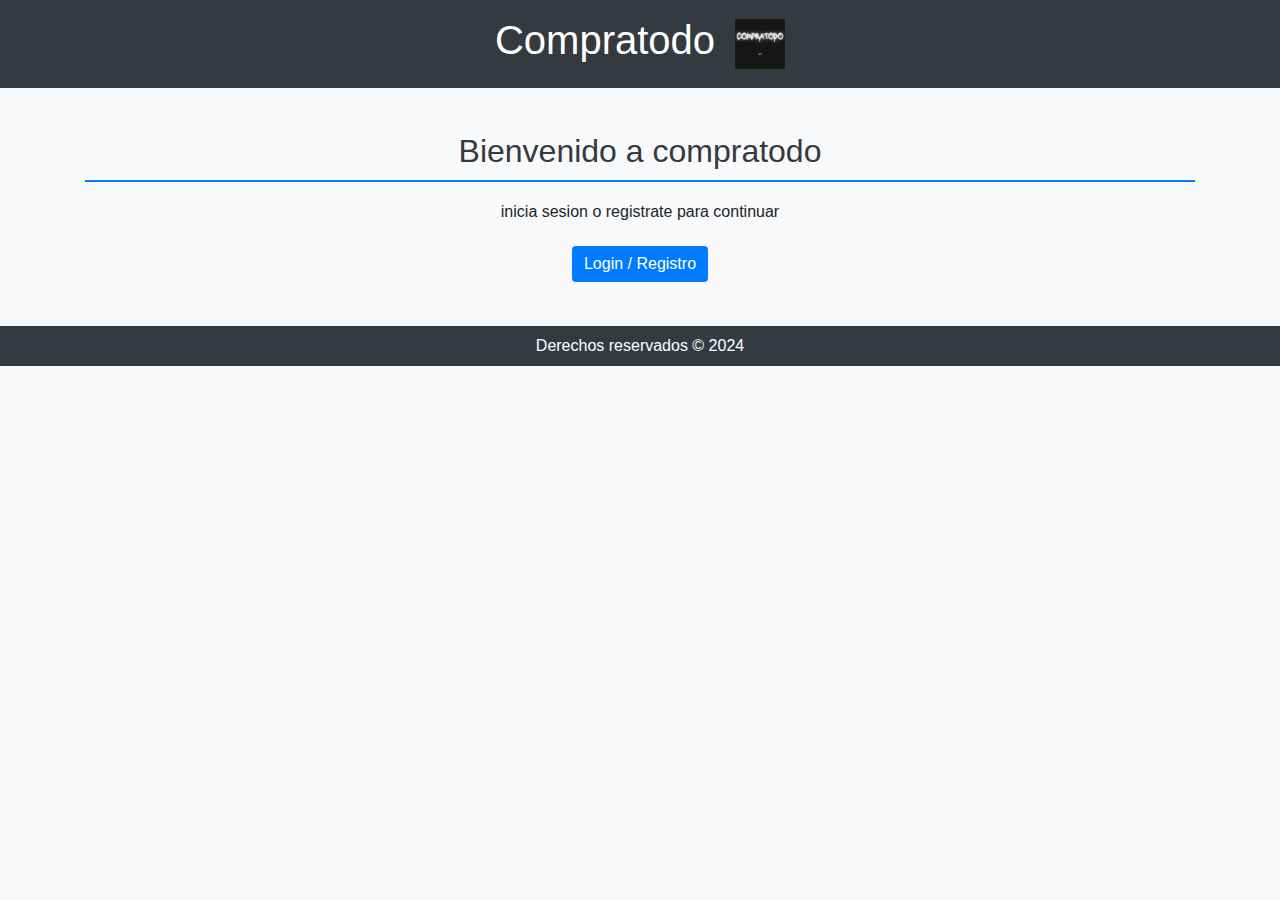
<file: index.html>
<!DOCTYPE html>
<html lang="es">
<head>
    <meta charset="UTF-8">
    <meta name="viewport" content="width=device-width, initial-scale=1.0">
    <title>Compratodo</title>
    <link rel="stylesheet" href="https://stackpath.bootstrapcdn.com/bootstrap/4.5.2/css/bootstrap.min.css">
    <link rel="stylesheet" href="styles.css">
</head>
<body>
    <header class="bg-dark text-white text-center py-3">
        <h1>Compratodo</h1>
        <img src="/resources/Compratodo.png" alt="" srcset="" width="70px">
    </header>
    <main class="container my-4">
        <div class="text-center">
            <h2>Bienvenido a compratodo</h2>
            <h6>inicia sesion o registrate para continuar</h6>
            <a href="login.html" class="btn btn-primary mt-3">Login / Registro</a>
        </div>
    </main>
    <footer class="bg-dark text-white text-center py-2">
        <p>Derechos reservados © 2024</p>
    </footer>
    <script src="https://code.jquery.com/jquery-3.5.1.slim.min.js"></script>
    <script src="https://cdn.jsdelivr.net/npm/@popperjs/core@2.5.4/dist/umd/popper.min.js"></script>
    <script src="https://stackpath.bootstrapcdn.com/bootstrap/4.5.2/js/bootstrap.min.js"></script>
</body>
</html>
</file>
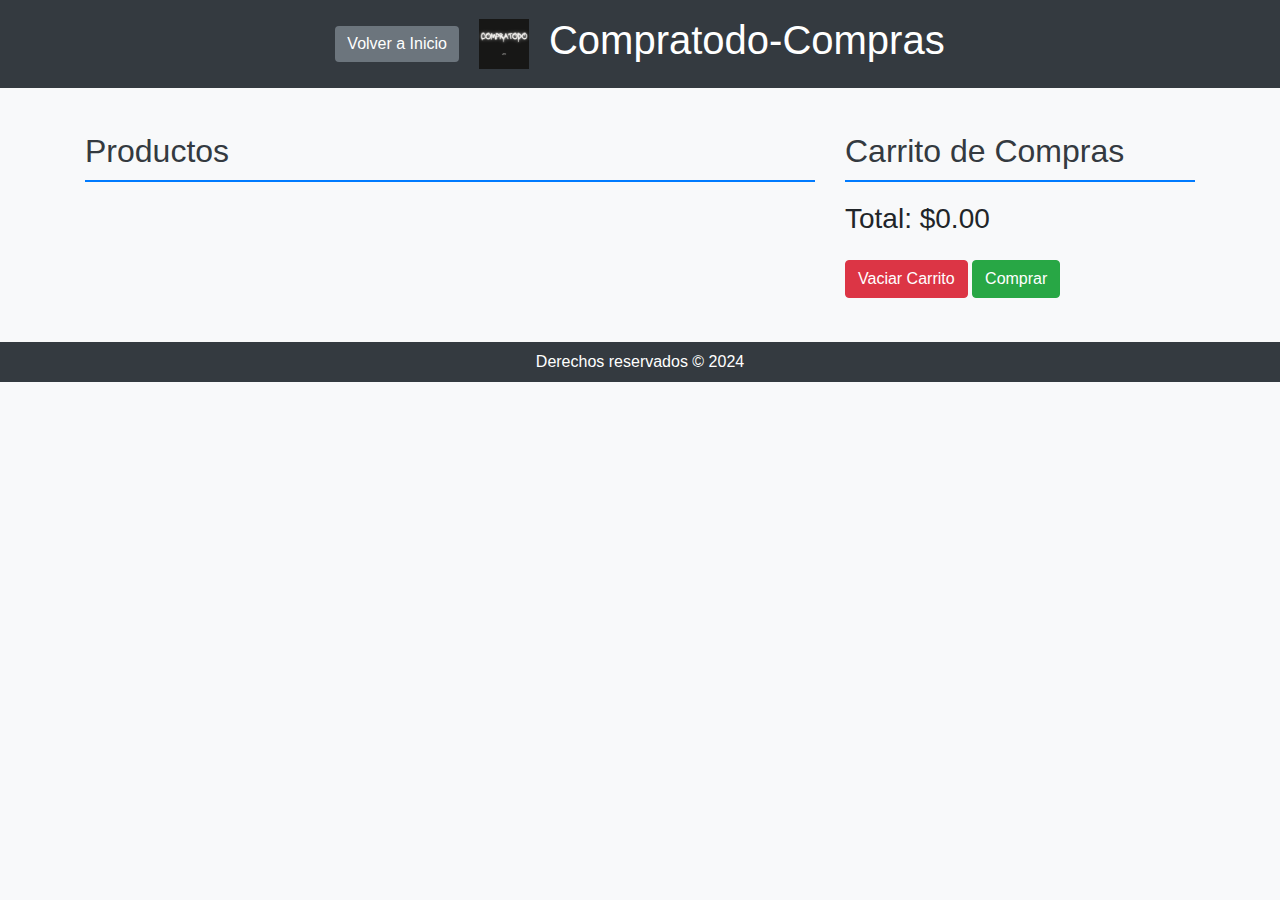
<file: compra.html>
<!DOCTYPE html>
<html lang="es">
<head>
    <meta charset="UTF-8">
    <meta name="viewport" content="width=device-width, initial-scale=1.0">
    <title>Compratodo-compras</title>
    <link rel="stylesheet" href="https://stackpath.bootstrapcdn.com/bootstrap/4.5.2/css/bootstrap.min.css">
    <link rel="stylesheet" href="styles.css">
</head>
<body>
    <header class="bg-dark text-white text-center py-3">
        <a href="index.html" class="btn btn-secondary">Volver a Inicio</a>
        <img src="/resources/Compratodo.png" alt="" width="70px">
        <h1>Compratodo-Compras</h1>
    </header>
    <main class="container my-4">
        <div class="row">
            <section id="productos" class="col-md-8">
                <h2>Productos</h2>
                <div id="lista-productos" class="row"></div>
            </section>
            <section id="carrito" class="col-md-4">
                <h2>Carrito de Compras</h2>
                <div id="lista-carrito" class="row"></div>
                <h3>Total: $<span id="total-carrito">0.00</span></h3>
                <button id="vaciar-carrito" class="btn btn-danger mt-3">Vaciar Carrito</button>
                <button id="comprar" class="btn btn-success mt-3">Comprar</button>
            </section>
        </div>
    </main>
    <footer class="bg-dark text-white text-center py-2">
        <p>Derechos reservados © 2024</p>
    </footer>
    <script src="https://code.jquery.com/jquery-3.5.1.slim.min.js"></script>
    <script src="https://cdn.jsdelivr.net/npm/@popperjs/core@2.5.4/dist/umd/popper.min.js"></script>
    <script src="https://stackpath.bootstrap.com/bootstrap/4.5.2/js/bootstrap.min.js"></script>
    <script src="compra.js"></script>
</body>
</html>
</file>
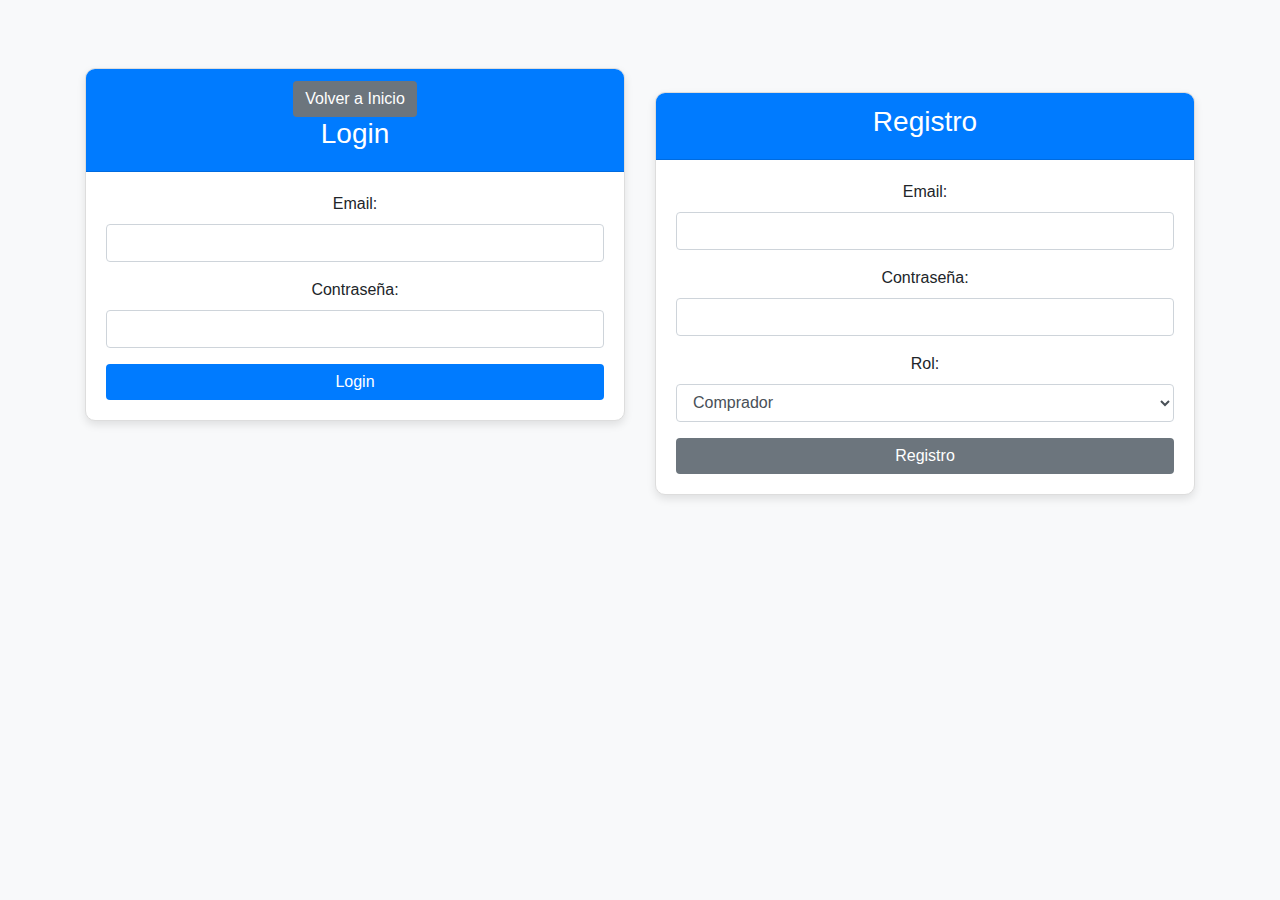
<file: login.html>
<!DOCTYPE html>
<html lang="es">
<head>
    <meta charset="UTF-8">
    <meta name="viewport" content="width=device-width, initial-scale=1.0">
    <title>Login y Registro</title>
    <link rel="stylesheet" href="https://stackpath.bootstrapcdn.com/bootstrap/4.5.2/css/bootstrap.min.css">
    <link rel="stylesheet" href="styles.css">
</head>

<body>
    <div class="container mt-5">
        <div class="row">
            <div class="col-md-6 mx-auto">
                <div class="card">
                    <div class="card-header text-center">
                        <a href="index.html" class="btn btn-secondary">Volver a Inicio</a>
                        <h3>Login</h3>
                    </div>
                    <div class="card-body">
                        <form id="login-form">
                            <div class="form-group">
                                <label for="login-email">Email:</label>
                                <input type="email" id="login-email" class="form-control" required>
                            </div>
                            <div class="form-group">
                                <label for="login-password">Contraseña:</label>
                                <input type="password" id="login-password" class="form-control" required>
                            </div>
                            <button type="submit" class="btn btn-primary btn-block">Login</button>
                        </form>
                    </div>
                </div>
            </div>
            <div class="col-md-6 mx-auto mt-4">
                <div class="card">
                    <div class="card-header text-center">
                        <h3>Registro</h3>
                    </div>
                    <div class="card-body">
                        <form id="registro-form">
                            <div class="form-group">
                                <label for="registro-email">Email:</label>
                                <input type="email" id="registro-email" class="form-control" required>
                            </div>
                            <div class="form-group">
                                <label for="registro-password">Contraseña:</label>
                                <input type="password" id="registro-password" class="form-control" required>
                            </div>
                            <div class="form-group">
                                <label for="registro-rol">Rol:</label>
                                <select id="registro-rol" class="form-control" required>
                                    <option value="comprador">Comprador</option>
                                    <option value="vendedor">Vendedor</option>
                                </select>
                            </div>
                            <button type="submit" class="btn btn-secondary btn-block">Registro</button>
                        </form>
                    </div>
                </div>
            </div>
        </div>
    </div>
    <script src="https://code.jquery.com/jquery-3.5.1.slim.min.js"></script>
    <script src="https://cdn.jsdelivr.net/npm/@popperjs/core@2.5.4/dist/umd/popper.min.js"></script>
    <script src="https://stackpath.bootstrap.com/bootstrap/4.5.2/js/bootstrap.min.js"></script>
    <script src="login.js"></script>
</body>
</html>
</file>
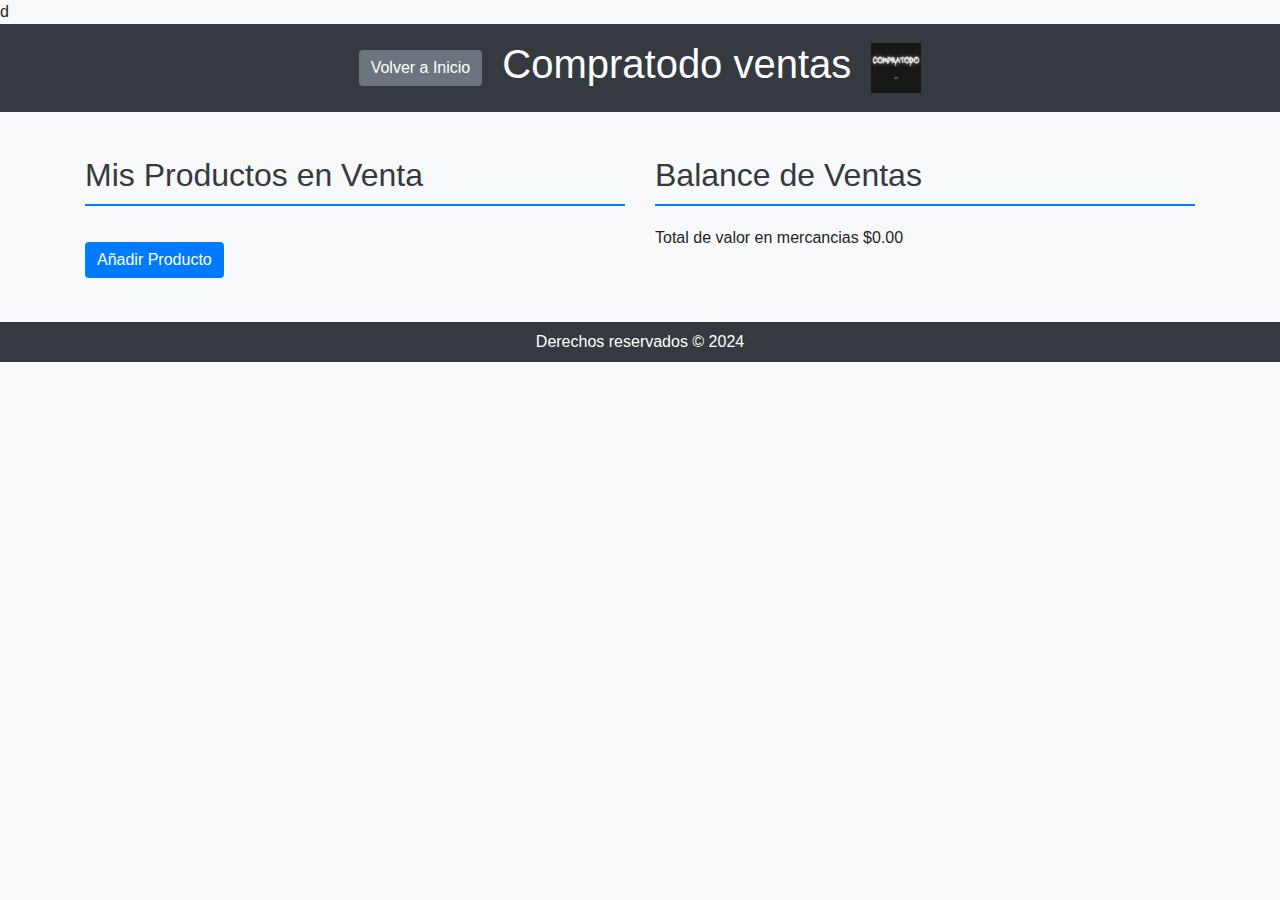
<file: venta.html>
<!DOCTYPE html>
<html lang="es">
<head>
    <meta charset="UTF-8">
    <meta name="viewport" content="width=device-width, initial-scale=1.0">
    <title>Compratodo ventas</title>
    <link rel="stylesheet" href="https://stackpath.bootstrapcdn.com/bootstrap/4.5.2/css/bootstrap.min.css">
    <link rel="stylesheet" href="styles.css">
</head>
<body>d
    <header class="bg-dark text-white text-center py-3">
        <a href="index.html" class="btn btn-secondary">Volver a Inicio</a>
        <h1>Compratodo ventas</h1>
        <img src="/resources/Compratodo.png" alt="" width="70px">
    </header>
    <main class="container my-4">
        <div class="row">
            <section id="mis-productos" class="col-md-6">
                <h2>Mis Productos en Venta</h2>
                <div id="lista-mis-productos" class="row"></div>
                <button id="añadir-producto" class="btn btn-primary mt-3">Añadir Producto</button>
            </section>
            <section id="balance-ventas" class="col-md-6">
                <h2>Balance de Ventas</h2>
                <p>Total de valor en mercancias $<span id="total-ventas">0.00</span></p>
            </section>
        </div>
    </main>
    <footer class="bg-dark text-white text-center py-2">
        <p>Derechos reservados © 2024</p>
    </footer>
    <script src="https://code.jquery.com/jquery-3.5.1.slim.min.js"></script>
    <script src="https://cdn.jsdelivr.net/npm/@popperjs/core@2.5.4/dist/umd/popper.min.js"></script>
    <script src="https://stackpath.bootstrapcdn.com/bootstrap/4.5.2/js/bootstrap.min.js"></script>
    <script src="venta.js"></script>
</body>
</html>
</file>
<file: styles.css>
body {
    font-family: Arial, sans-serif;
    background-color: #f8f9fa;
}

header, footer {
    background-color: #333;
    color: white;
    padding: 10px 0;
    display: flex;
    align-items: center;
    justify-content: center;
    gap: 20px;
}

header img {
    width: 50px;
}

main {
    padding: 20px;
}

.producto, .item-carrito, .item-producto {
    margin-bottom: 20px;
}

.card {
    border: 1px solid #ddd;
    border-radius: 10px;
    overflow: hidden;
    box-shadow: 0 4px 8px rgba(0, 0, 0, 0.1);
    transition: transform 0.3s;
}

.card:hover {
    transform: translateY(-5px);
}

.card img {
    width: 100%;
    height: 200px;
    object-fit: cover;
}

.card .card-body {
    text-align: center;
}

.btn-primary {
    background-color: #007bff;
    border: none;
}

.btn-primary:hover {
    background-color: #0056b3;
}

h2 {
    color: #343a40;
    border-bottom: 2px solid #007bff;
    padding-bottom: 10px;
    margin-bottom: 20px;
}

footer p {
    margin: 0;
}

/* Especifico para el formulario de login y registro */
.card {
    margin-top: 20px;
}

.card-header {
    background-color: #007bff;
    color: white;
}

.btn-secondary {
    background-color: #6c757d;
    border: none;
}

.btn-secondary:hover {
    background-color: #5a6268;
}

.form-control {
    margin-bottom: 15px;
}
</file>
